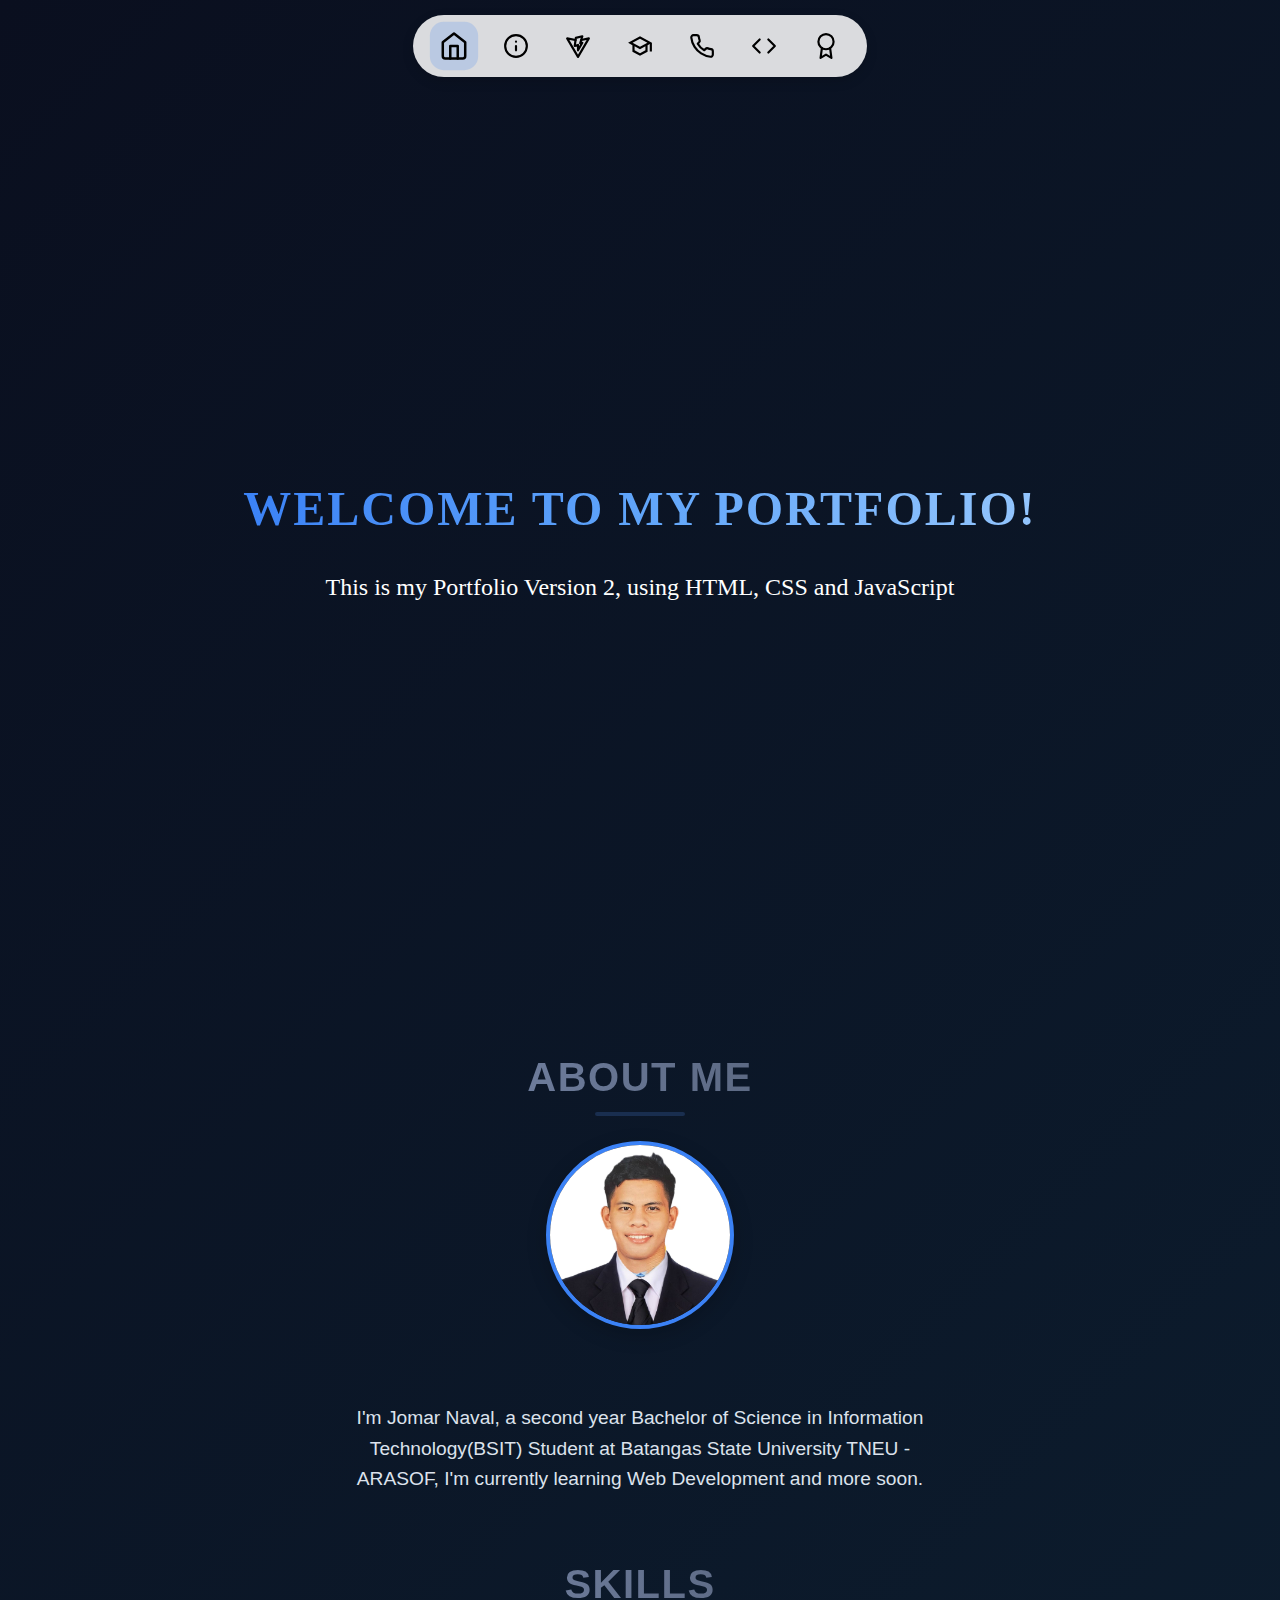
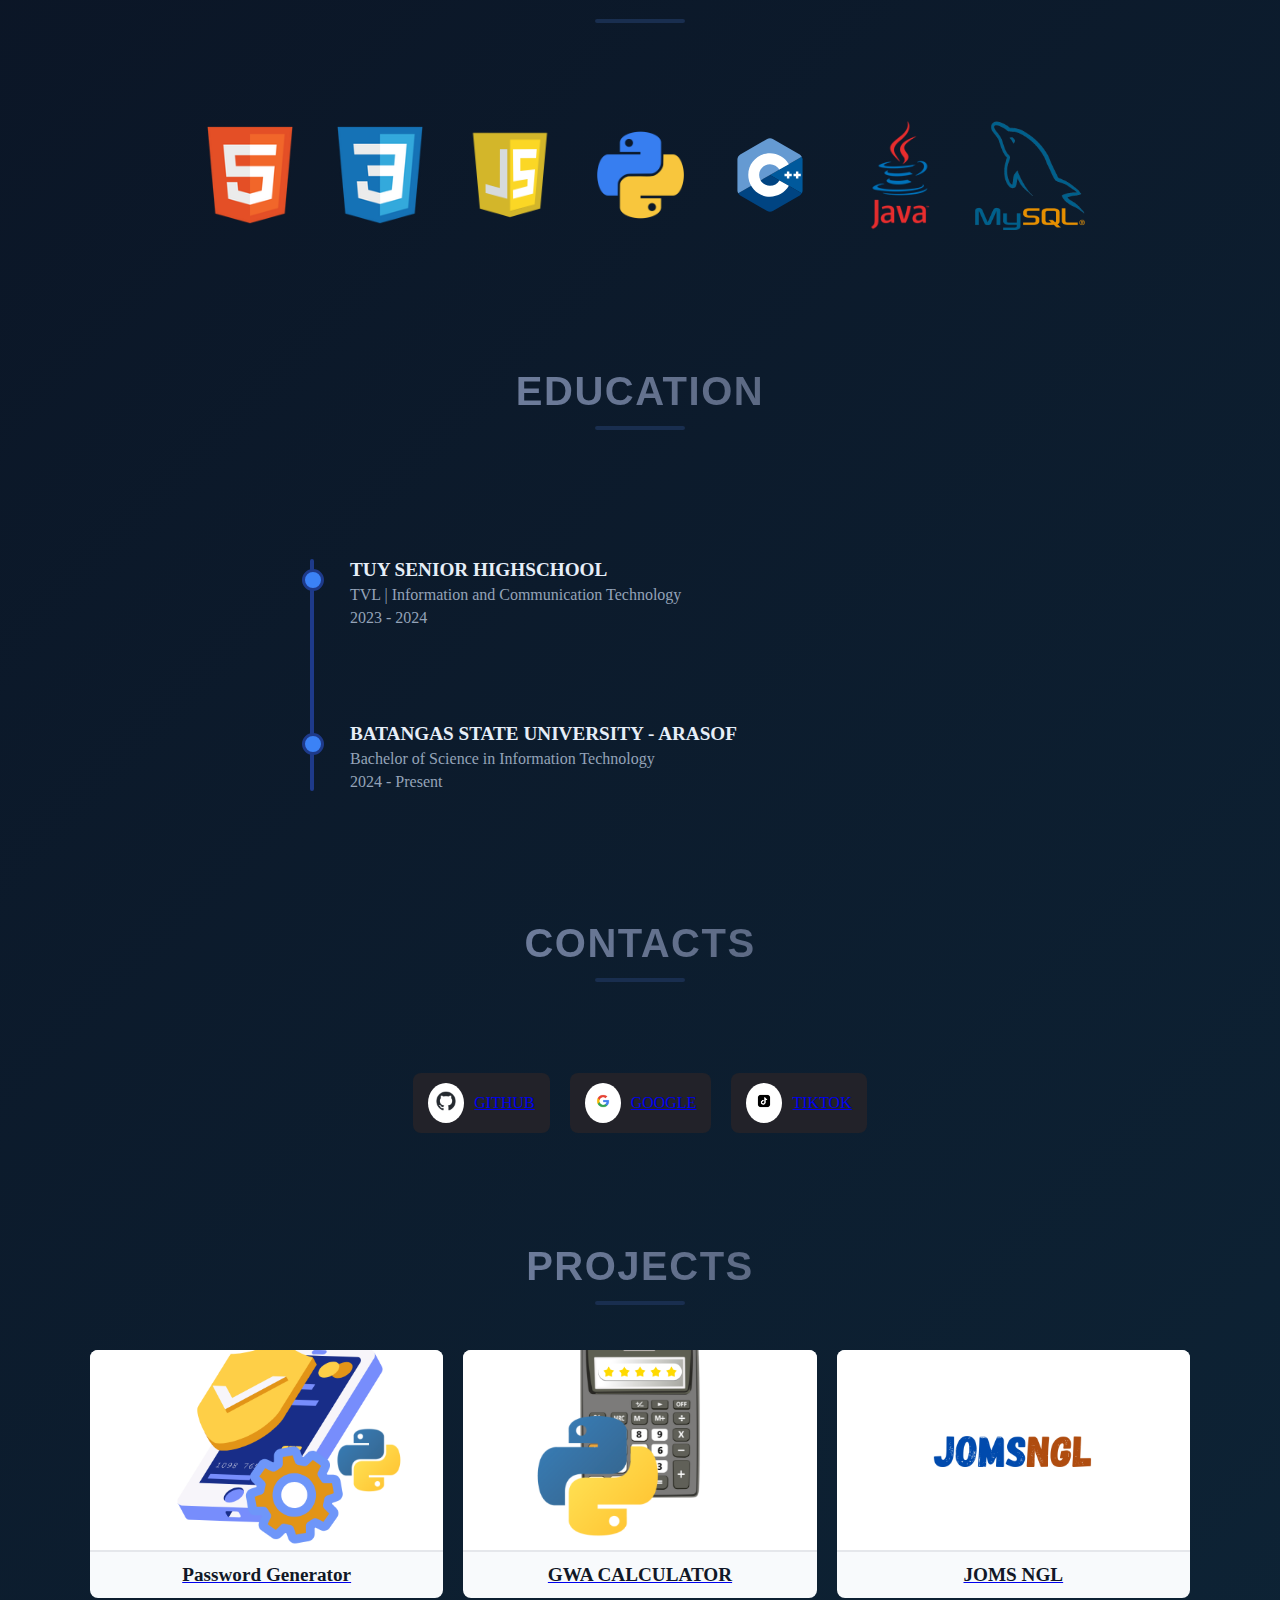
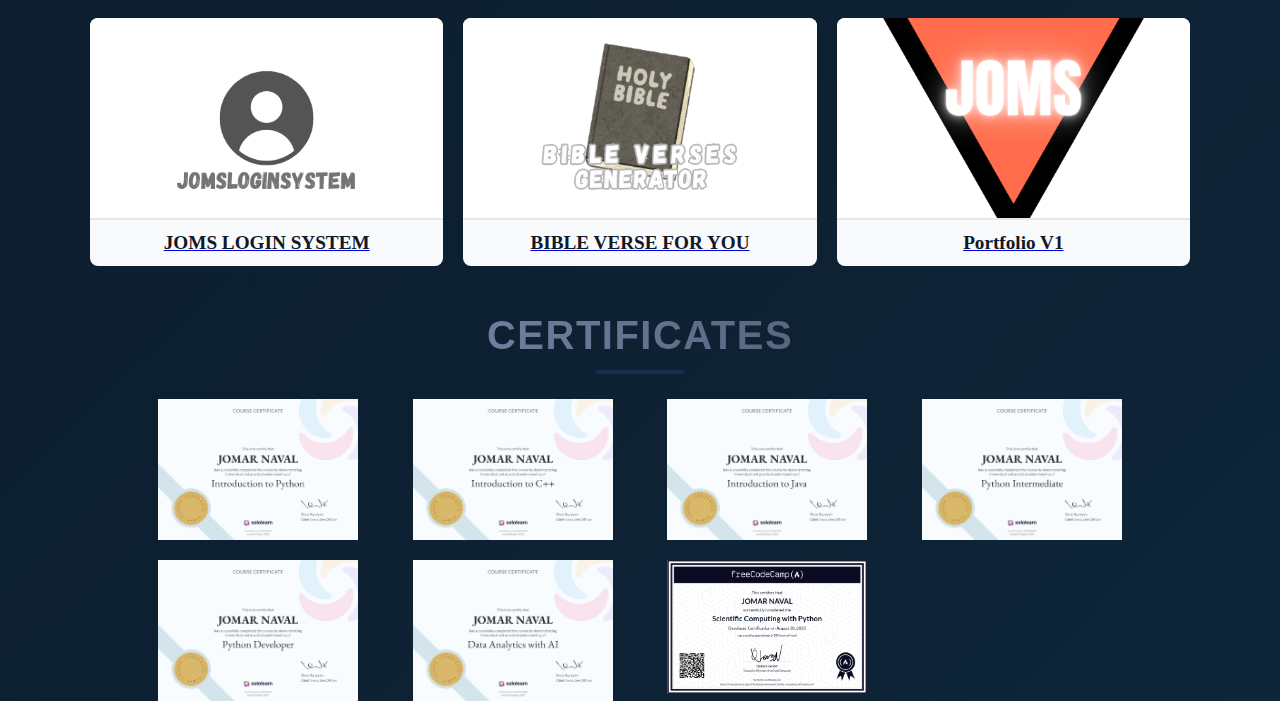
<file: index.html>
<!DOCTYPE html>
<html lang="en">
<head>
    <meta charset="UTF-8">
    <meta name="viewport" content="width=device-width, initial-scale=1.0">
    <script defer src="https://cdn.vercel-insights.com/v1/script.js"></script>
    <script defer src="script.js"></script>
    <title>Jomar Naval | Portfolio V2</title>
    <link rel="stylesheet" href="styles.css">
    <link rel="icon" type="image/png" href="project logos/logo.png">
    <meta name="description" content="Welcome to Jomar Naval's portfolio showcasing projects, coding skills, and IT journey.">
</head>

<body>

  <div class="topnav" id="myTopnav">
  <a href="#home" class="active"><img src="icons/home.svg" alt="Home"></a>
  <a href="#about"><img src="icons/information.svg" alt="Information"></a>
  <a href="#skills"><img src="icons/skills.svg" alt="Information"></a>
  <a href="#education"><img src="icons/education.svg" alt="Education"></a>
  <a href="#contacts"><img src="icons/contacts.svg" alt="Contacts"></a>
  <a href="#projects"><img src="icons/code.svg" alt="Projects"></a>
  <a href="#certificates"><img src="icons/certificates.svg" alt=""></a>
  <a href="javascript:void(0);" class="icon" onclick="myFunction()">
    <i class="fa fa-bars"><img src="icons/align-justify.svg" alt=""></i>
  </a>
</div>
    <section id="home">
      <div class="home-page">
        <h1 class="welcome">WELCOME TO MY PORTFOLIO!</h1>
        <p>This is my Portfolio Version 2, using HTML, CSS and JavaScript</p>
      </div>
    </section>

    <br>
    
    <section id="about">
      <h1>ABOUT ME</h1>
      <div class="about-container">
        <img src="profile/jomar-pfp.jpg" alt="Jomar Naval" class="profile-pic">
      </div>
      <br><br><br>
      <p class="about-text">
        I'm Jomar Naval, a second year Bachelor of Science in Information Technology(BSIT) Student at Batangas State University TNEU - ARASOF, I'm currently learning Web Development and more soon. 
      </p>
    </section>
<section id="skills">
  <h1>SKILLS</h1>

  <br><br><br><br>
  <div class="skills">
    <img src="myskills/html.ico" alt="HTML">
    <img src="myskills/css.ico" alt="CSS">
    <img src="myskills/javaScript.png" alt="JAVASCRIPT">
    <img src="myskills/python.ico" alt="PYTHON">
    <img src="myskills/cpp.svg" alt="C++">
    <img src="myskills/java.ico" alt="JAVA">
    <img src="myskills/pngimg.com - mysql_PNG23.png" alt="MYSQL">
  </div>
</section>


    <br><br><br><br>

    <section id="education">
      
      <h1>EDUCATION</h1>
      <br><br><br>
    <ul class="timeline">
      <li>
        <h2>TUY SENIOR HIGHSCHOOL</h2>
        <h3>TVL | Information and Communication Technology</h3>
        <h3>2023 - 2024</h3>
      </li>
      <br><br>
      <li>
        <h2>BATANGAS STATE UNIVERSITY - ARASOF</h2>
        <h3>Bachelor of Science in Information Technology</h3>
        <h3>2024 - Present</h3>
      </li>
    </ul>


    </section>
    <br><br><br>
    <section id="contacts">
        <h1>CONTACTS</h1>
        <br><br>
        <div class="button-group">
          <div class="button-icon">
            <div class="icon"> <a href="https://github.com/devsjoms">
              <img src="icons/github-mark.png" alt="Icon 1">
                 </div>
            <span>GITHUB</span>
            </a>
          </div>
          <div class="button-icon">
            <div class="icon">
              <a href="mailto:jomarnaval023@gmail.com">
              <img src="icons/google.png" alt="Icon 2"></div>
            
            </span>GOOGLE</span>
            </a>
          </div>
          <div class="button-icon">
            <div class="icon"><a href="https://www.tiktok.com/@yo.its_devs.joms">

            <img src="icons/tektok.png" alt="Icon 3">
          
        </div>
            <span>TIKTOK</span>
            </a>
          </div>
        </div>

      </section>
      <br><br><br>
    <section id="projects">
      <h1>PROJECTS</h1>

      <div class="projects">
    <div class="proj-div">

      <div class="in-proj">
        <a href="https://github.com/devsjoms/Password-Generator/blob/main/passGenerator.exe">
          <img src="project logos/passgen.png" alt="Password Generator">
          <h1>Password Generator</h1>
        </a>
      </div>

      <div class="in-proj">
        <a href="https://github.com/devsjoms/General-Weighted-Average-Calculator/blob/main/GWA-Calculator.exe">
          <img src="project logos/gwacalc.png" alt="GWA CALCULATOR">
          <h1>GWA CALCULATOR</h1>
        </a>
      </div>

      <div class="in-proj">
        <a href="https://github.com/devsjoms/JomsNGL/blob/main/JomsNGL.exe">
          <img src="project logos/jomsNGL.png" alt="JOMS NGL">
          <h1>JOMS NGL</h1>
        </a>
      </div>

      <div class="in-proj">
        <a href="https://github.com/devsjoms/Jomar-Naval-Login-System/blob/main/JomsLoginSystem.exe">
          <img src="project logos/JomsLogSys.png" alt="LOGIN SYSTEM">
          <h1>JOMS LOGIN SYSTEM</h1>
        </a>
      </div>

      <div class="in-proj">
        <a href="https://github.com/devsjoms/Bible-Verse-for-you/blob/main/Verse.exe">
          <img src="project logos/bvg.png" alt="BIBLE VERSE FOR YOU">
          <h1>BIBLE VERSE FOR YOU</h1>
        </a>
      </div>

      <div class="in-proj">
        <a href="https://jomarnavalportfolio.vercel.app">
          <img src="project logos/logo.png" alt="Portfolio V1">
          <h1>Portfolio V1</h1>
        </a>
      </div>

    </div>
    </div>

        
    </section>

    <section id="certificates">
        <h1>CERTIFICATES</h1>
        <div class="certs">
          <a href="https://www.sololearn.com/certificates/CC-S9RTVK8V" target="_blank">
            <img src="Certificates/py.png" alt="Intro to Python" class="certs">
          </a>
          <a href="https://www.sololearn.com/certificates/CC-0RO2WH8Z" target="_blank">
            <img src="Certificates/cpp.png" alt="Intro to C++" class="certs">
          </a>
          <a href="https://www.sololearn.com/certificates/CC-IU31WVUR" target="_blank">
            <img src="Certificates/java.jpg" alt="Intro to Java" class="certs">
          </a>
          <a href="https://www.sololearn.com/certificates/CC-9IQRWXA8" target="_blank">
            <img src="Certificates/pyinter.jpg" alt="Python Intermediate" class="certs">
          </a>
          <a href="https://www.sololearn.com/certificates/CC-R5VI4FAX" target="_blank">
            <img src="Certificates/pydev.jpg" alt="Python Developer" class="certs">
          </a>
          <a href="https://www.sololearn.com/certificates/CC-QHOPL4QN" target="_blank">
            <img src="Certificates/DA_With_AI.jpg" alt="Data Analysis with AI" class="certs">
          </a>
          <a href="https://freecodecamp.org/certification/jomarnaval/scientific-computing-with-python-v7" target="_blank">
            <img src="Certificates/scientific_computing_FCC.png" alt="Scientific Computing with Python" class="certs">
          </a>
        </div>
    </section>
<script src="script.js"></script>
</body>
</html>
</file>
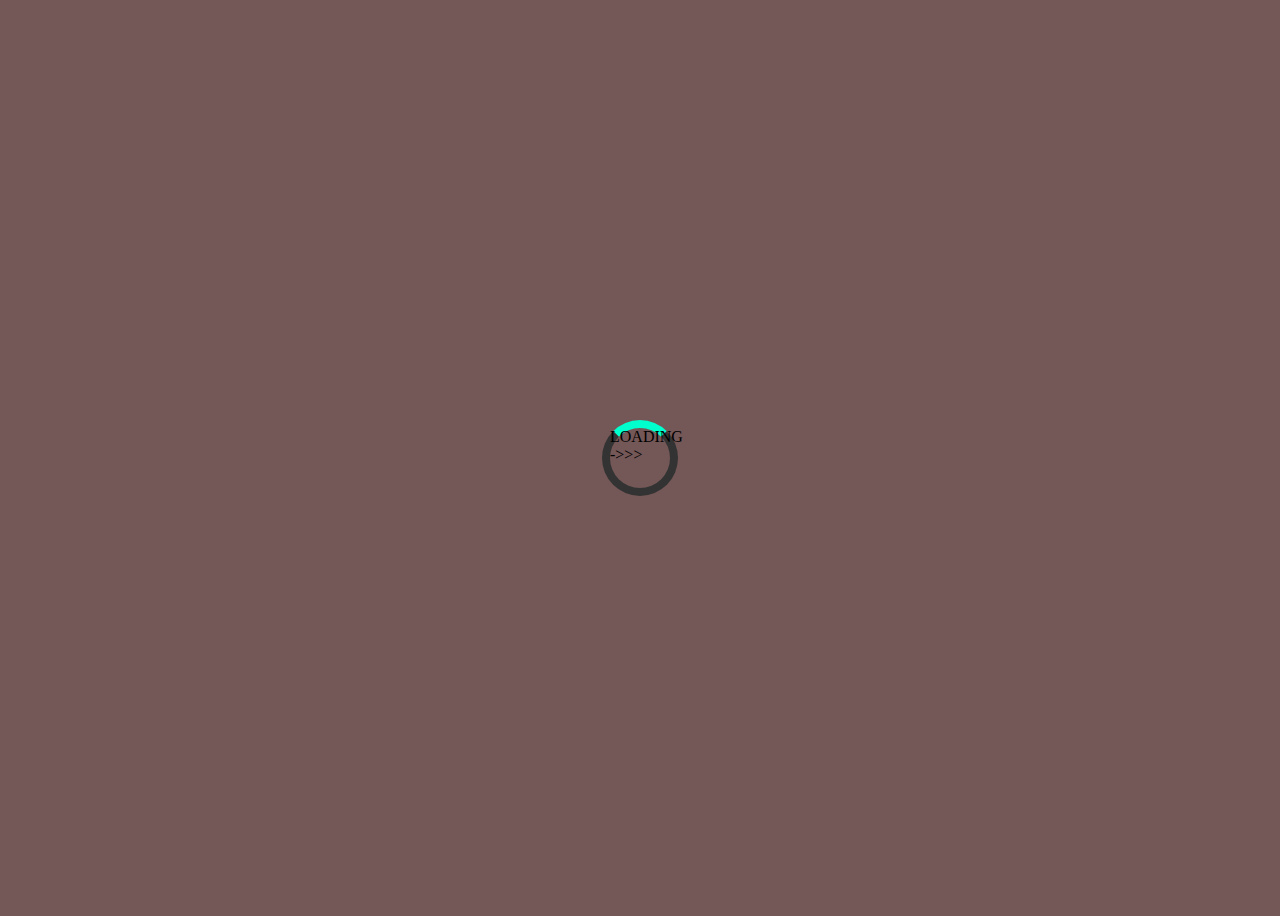
<file: loader.html>
<!DOCTYPE html>
<html lang="en">
<head>
  <meta charset="UTF-8">
  
  <meta name="viewport" content="width=device-width, initial-scale=1.0">
  <title>Jomar Naval | Portfolio V2 Loading Page</title>
  <link rel="stylesheet" href="loader.css">
</head>
<body>
  <div class="loader">LOADING ->>></div>
</body>
<script>
  setTimeout(() => {
    window.location.href = "index.html";
  }, 3000);
</script>
</html>
</file>
<file: styles.css>
.prof{
  width: 50px;
  height: 50px;
  border-radius: 50%;
  border-color: #222229;
}
h1{
  text-align: center;
}

body {
  padding-top: 70px;
}
.certs {
  display: grid;
  grid-template-columns: repeat(auto-fit, minmax(210px, 1fr)); /* larger columns on desktop */
  gap: 20px; /* desktop gap */
  max-width: 999px; /* wider grid for larger screens */
  margin: 0 auto;
  justify-items: center;
}

.certs img {
  width: 200px; /* larger image for desktop */
  height: auto;
}

/* Tablet */
@media screen and (max-width: 768px) {
  .certs {
    grid-template-columns: repeat(auto-fit, minmax(150px, 1fr));
    gap: 15px; /* slightly smaller gap */
  }
  .certs img {
    width: 160px;
  }
}

/* Mobile */
@media screen and (max-width: 480px) {
  .certs {
    grid-template-columns: repeat(auto-fit, minmax(120px, 1fr));
    gap: 10px; /* smaller gap for mobile */
  }
  .certs img {
    width: 120px;
  }
}






.button-group {
  display: flex;
  gap: 20px;
  justify-content: center; /* center row on desktop */
  flex-wrap: wrap;         /* wrap if screen is smaller */
  margin: 30px 0;
}

.button-icon {
  display: flex;
  align-items: center;
  gap: 10px;
  background: #222229;
  color: #fff;
  border-radius: 8px;
  padding: 10px 15px;
  cursor: pointer;
  transition: all 0.3s ease;
}

.button-icon:hover {
  background: #3b82f6;
  color: #fff;
}

.icon {
  background-color: #fff;
  border-radius: 50%;
  padding: 8px;
  display: flex;
  justify-content: center;
  align-items: center;
}

.icon img {
  width: 20px;
  height: 20px;
}

/* Responsive: stack vertically on small screens */
@media screen and (max-width: 768px) {
  .button-group {
    flex-direction: column;
    align-items: center;
  }
  .button-icon {
    width: 200px;       /* optional fixed width */
    justify-content: flex-start;
  }
}


/* Section title */

/* container */
.projects {
  display: flex;
  justify-content: center;
  padding: 20px;
}

/* grid layout */
.proj-div {
  display: grid;
  grid-template-columns: repeat(3, 1fr);
  gap: 20px;
  width: 100%;
  max-width: 1100px;
}

/* project cards */
.in-proj {
  background: #f8fafc;
  border-radius: 8px;
  overflow: hidden;
  text-align: center;
  transition: transform 0.2s ease, box-shadow 0.2s ease;
}

.in-proj:hover {
  transform: scale(1.05);
  box-shadow: 0 6px 16px rgba(0,0,0,0.1);
}

.in-proj img {
  width: 100%;
  height: 200px;          /* fixed height for uniform cards */
  object-fit: cover;      /* crop/scale nicely */
  display: block;
  border-bottom: 2px solid #e5e7eb;
}

.in-proj h1 {
  margin: 12px 0;
  font-size: 1.2rem;
  color: #111827;
}

/* responsive grid */
@media (max-width: 992px) {
  .proj-div {
    grid-template-columns: repeat(2, 1fr);
  }
}

@media (max-width: 600px) {
  .proj-div {
    grid-template-columns: 1fr;
  }
}

/* Import a modern, stylish font (Google Fonts example) */
@import url('https://fonts.googleapis.com/css2?family=Poppins:wght@600&display=swap');

/* Style only section titles */
section > h1 {
  font-family: 'Poppins', sans-serif;
  text-align: center;
  font-size: 2.5rem;
  margin-bottom: 25px;
  font-weight: 600;
  letter-spacing: 1.5px;

  /* dark gradient text effect */
  background: linear-gradient(90deg, #92a4cd, #374151);
  -webkit-background-clip: text;
  -webkit-text-fill-color: transparent;

  position: relative;
}

/* Accent underline bar */
section > h1::after {
  content: "";
  display: block;
  width: 90px;
  height: 4px;
  background: #192e4f; /* blue accent, you can change */
  margin: 12px auto 0;
  border-radius: 3px;
}

/* container centers the image */
.about-container {
  display: flex;
  justify-content: center;
  align-items: center;
  margin: 20px 0;
}

/* profile picture design */
.profile-pic {
  width: 180px;
  height: 180px;
  object-fit: cover;
  border-radius: 50%;               /* makes it circular */
  border: 4px solid #3b82f6;        /* accent border */
  box-shadow: 0 6px 20px rgba(0,0,0,0.2); /* soft shadow */
  transition: transform 0.3s ease, box-shadow 0.3s ease;
}

/* hover effect */
.profile-pic:hover {
  transform: scale(1.05);
  box-shadow: 0 10px 30px rgba(0,0,0,0.25);
}

@import url('https://fonts.googleapis.com/css2?family=Poppins:wght@600&display=swap');
/* text styling */
.about-text {
  font-family: 'Poppins', sans-serif;
  text-align: center;
  max-width: 600px;
  margin: 0 auto;
  font-size: 1.2rem;
  color: #dce2ec;
  line-height: 1.6;
  padding: 0 15px;
}

/* responsive adjustments */
@media (max-width: 600px) {
  .profile-pic {
    width: 140px;
    height: 140px;
  }
}
/* main navbar pill - default (desktop) */
.topnav {
  position: fixed;
  top: 15px;
  left: 50%;
  transform: translateX(-50%);  /* center horizontally */
  background: rgba(255, 255, 255, 0.85);
  backdrop-filter: blur(12px);
  border-radius: 50px;
  padding: 10px 20px;
  display: flex;
  align-items: center;
  gap: 20px;
  z-index: 1000;
  box-shadow: 0 4px 12px rgba(0,0,0,0.15);
  width: auto; /* pill size adjusts to content */
}

/* nav links */
.topnav a {
  display: flex;
  justify-content: center;
  align-items: center;
  padding: 8px;
  border-radius: 12px;
  transition: all 0.3s ease;
}

.topnav a img {
  width: 26px;
  height: 26px;
}

.topnav a.active,
.topnav a:hover {
  background: rgba(59, 130, 246, 0.2);
  transform: scale(1.15);
}

/* hamburger hidden by default */
.topnav .icon {
  display: none;
  margin-left: auto;
}

/* Mobile */
@media screen and (max-width: 768px) {
  .topnav {
    left: auto;
    right: 15px;          /* move pill to right on mobile */
    transform: none;      /* cancel centering */
  }

  .topnav a { display: none; }
  .topnav .icon { display: block; }

  /* when menu is open */
  .topnav.responsive {
    flex-direction: column;
    align-items: flex-end;  /* dropdown aligned right */
    padding: 15px;
  }

  .topnav.responsive a {
    display: block;
    padding: 12px 20px;
    text-align: right;
    width: auto;
  }

  .topnav.responsive .icon {
    align-self: flex-end; /* hamburger stays right */
  }
}
body {
  margin: 0;
  background: linear-gradient(-45deg, #0a0f1f, #0d1a2b, #0f2d40, #0a0f1f);
  background-size: 400% 400%;
  animation: gradientShift 15s ease infinite;
  color: #e6eef8; /* makes text readable */
}

@keyframes gradientShift {
  0% { background-position: 0% 50%; }
  50% { background-position: 100% 50%; }
  100% { background-position: 0% 50%; }
}

.timeline {
  position: relative;
  max-width: 700px;
  margin: 50px auto;
  padding: 0;
  list-style: none;
}

.timeline::before {
  content: '';
  position: absolute;
  left: 20px;     /* line stays on left */
  top: 0;
  width: 4px;
  height: 100%;
  background: #1e3a8a; /* dark blue */
  border-radius: 2px;
}

.timeline li {
  position: relative;
  margin: 30px 0;
  padding-left: 60px; /* spacing from line */
}

.timeline li::before {
  content: '';
  position: absolute;
  left: 12px;    /* align with line */
  top: 10px;
  width: 16px;
  height: 16px;
  background: #3b82f6; /* circle */
  border: 3px solid #1e3a8a;
  border-radius: 50%;
}

.timeline h2 {
  margin: 0;
  font-size: 1.2rem;
  color: #e6eef8;
}

.timeline h3 {
  margin: 5px 0;
  font-size: 1rem;
  font-weight: normal;
  color: #94a3b8;
}

/* Responsive */
@media screen and (max-width: 768px) {
  .timeline {
    max-width: 90%;
    margin: 20px auto;
  }
  .timeline li {
    padding-left: 50px;
  }
  .timeline::before {
    left: 15px;
  }
  .timeline li::before {
    left: 7px;
  }
}
/* Home Section */
#home {
  min-height: 100vh; /* full screen height */
  display: flex;
  justify-content: center;
  align-items: center;
  text-align: center;
  padding: 20px;
}

.home-page {
  max-width: 800px;
  padding: 20px;
  animation: fadeIn 2s ease-in-out;
}

/* Welcome Title */
.home-page .welcome {
  font-size: 3rem;
  font-weight: 800;
  background: linear-gradient(90deg, #3b82f6, #60a5fa, #93c5fd);
  -webkit-background-clip: text;
  -webkit-text-fill-color: transparent;
  text-transform: uppercase;
  letter-spacing: 2px;
  animation: glow 3s ease-in-out infinite alternate;
}

/* Glow effect */
@keyframes glow {
  from { text-shadow: 0 0 8px rgba(59,130,246,0.4); }
  to   { text-shadow: 0 0 16px rgba(59,130,246,0.7); }
}

/* Subtitle */
.home-page p {
  margin-top: 15px;
  font-size: 1.5rem;
  color: #ffffff;
  line-height: 1.6;
}

/* Fade in animation */
@keyframes fadeIn {
  0% { opacity: 0; transform: translateY(20px); }
  100% { opacity: 1; transform: translateY(0); }
}

/* Responsive */
@media screen and (max-width: 768px) {
  .home-page .welcome {
    font-size: 1.8rem;
  }
  .home-page p {
    font-size: 1rem;
  }
}

#skills {
  text-align: center;
  padding: 40px 20px;
}


.skills {
  display: flex;
  flex-wrap: wrap;     /* makes it wrap on smaller screens */
  justify-content: center;
  gap: 20px;           /* space between images */
}

.skills img {
  width: 70px;
  height: auto;
  transition: transform 0.3s ease;
}

/* Hover effect */
.skills img:hover {
  transform: scale(1.1);
}

/* Tablet */
@media (min-width: 768px) {
  .skills img {
    width: 90px;
  }
}

/* Desktop */
@media (min-width: 1024px) {
  .skills img {
    width: 110px;
  }
}
</file>
<file: loader.css>
/* loader.css */
body {
  display: flex;
  justify-content: center;
  align-items: center;
  height: 100vh;
  background: #745757;
}

.loader {
  border: 8px solid #333;
  border-top: 8px solid #00ffcc;
  border-radius: 50%;
  width: 60px;
  height: 60px;
  animation: spin 1s linear infinite;
}

@keyframes spin {
  100% { transform: rotate(360deg); }
}
</file>
